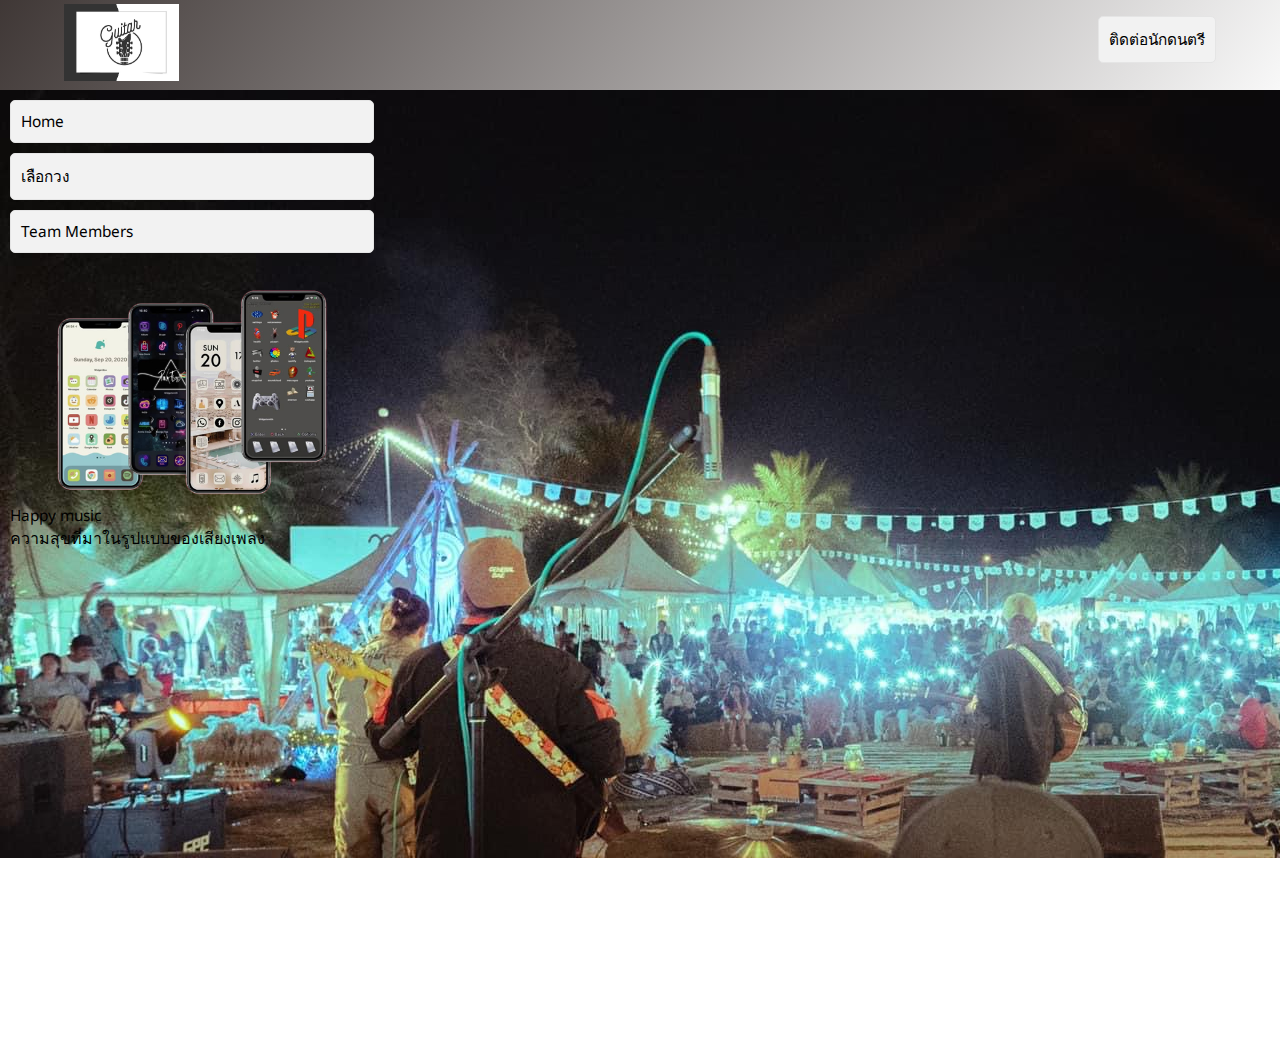
<file: index.html>
<!DOCTYPE html>
<html lang="en">
<head>
    <meta charset="UTF-8">
    <meta http-equiv="X-UA-Compatible" content="IE=edge">
    <meta name="viewport" content="width=device-width, initial-scale=1.0">
    <title>MUSIC</title>

    <link rel="stylesheet" href="index.css">
    <link rel="stylesheet" href="https://cdnjs.cloudflare.com/ajax/libs/font-awesome/6.2.0/css/all.min.css" integrity="sha512-xh6O/CkQoPOWDdYTDqeRdPCVd1SpvCA9XXcUnZS2FmJNp1coAFzvtCN9BmamE+4aHK8yyUHUSCcJHgXloTyT2A==" crossorigin="anonymous" referrerpolicy="no-referrer" />
</head>
<body>

    
    <nav>
        <div class= "nav-container">
            <a href="resume.html">
                <img src="กีตู้.jpg" class="logonav">
            </a>

            <div class="nav-profile">
              <a href="chirot.html" class="sidebar-items">
                ติดต่อนักดนตรี
              </a>
               
                  <a href="ตะกร้า.html" class="fas fa-cart-shopping">
                   
                       </a>
                      </div>   
                </div>
            </div>
        </div>
    </nav>
</body>
</html>
<link rel="stylesheet" href="https://cdnjs.cloudflare.com/ajax/libs/font-awesome/6.1.1/css/all.min.css" integrity="sha512-KfkfwYDsLkIlwQp6LFnl8zNdLGxu9YAA1QvwINks4PhcElQSvqcyVLLD9aMhXd13uQjoXtEKNosOWaZqXgel0g==" crossorigin="anonymous" referrerpolicy="no-referrer" />


    
       
      
        
       
        
        
        </div>
      </div>
    </div>
  </nav>

  <div class="container">
    <div class="sidebar">
     

      <a href="#" class="sidebar-items">
        Home
      </a>
      <a href="arm.html" class="sidebar-items">
        เลือกวง
      </a>
      <a href="paiy.html" class="sidebar-items">
        Team Members
      </a>
      
   </div>
    <div class="product">
      <div class="product-items">
        <img class="product-img" src="โทรศัพ.png" alt="">
        <p style="font-size: 1.2vw;">Happy music </h1>
        <p stlye="font-size: 1vw;">ความสุขที่มาในรูปแบบของเสียงเพลง</p>
      </div>
    </div>
  </div>
</div>
</file>
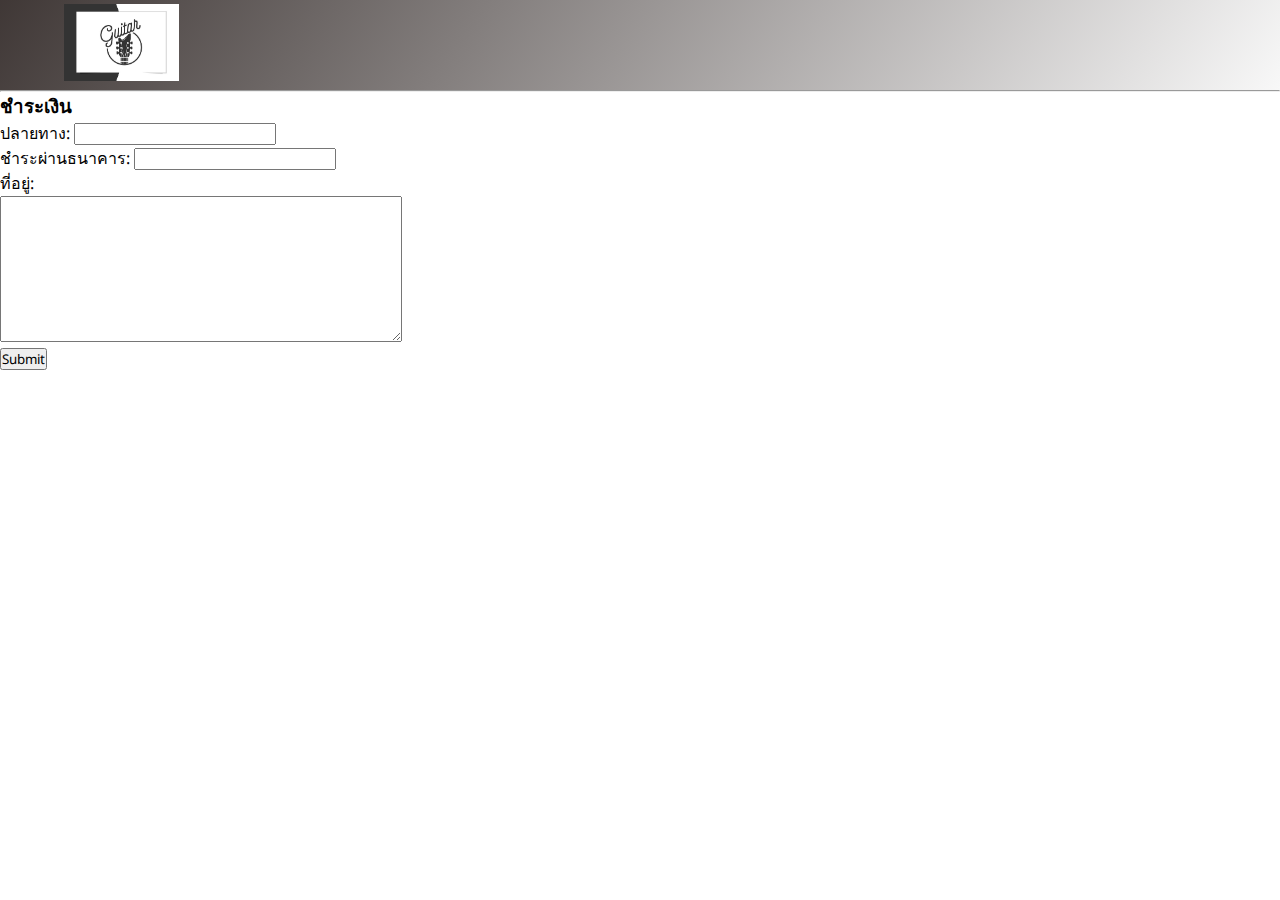
<file: paiy.html>
<!DOCTYPE html>
<html lang="en">
<head>
    <meta charset="UTF-8">
    <meta http-equiv="X-UA-Compatible" content="IE=edge">
    <meta name="viewport" content="width=device-width, initial-scale=1.0">
    <title>Shopping</title>

    <link rel="stylesheet" href="index.css">
    <link rel="stylesheet" href="https://cdnjs.cloudflare.com/ajax/libs/font-awesome/6.2.0/css/all.min.css" integrity="sha512-xh6O/CkQoPOWDdYTDqeRdPCVd1SpvCA9XXcUnZS2FmJNp1coAFzvtCN9BmamE+4aHK8yyUHUSCcJHgXloTyT2A==" crossorigin="anonymous" referrerpolicy="no-referrer" />
</head>
<body>

    
    <nav>
        <div class="nav-container">
            <a href="index.html">
                <img src="กีตู้.jpg" class="logonav">
            </a>

                    
        </div>
      </div>
    </div>
  </nav>

  <div class="container2">
    <div class="sidebar2">
    
      <hr>
<h3>ชำระเงิน</h3>


      <label>ปลายทาง:</Label>
      <input type="text" name="name_surname" value-"''><br>
      <label>ชำระผ่านธนาคาร:</label>
      <input type="email" name="email" value-'''><br>
      <label>ที่อยู่:</lable><br>
      <textarea name="message" rows="8" cols="50"></textarea><br>
      <input type="submit" name="">
</body>
</html>
</div>
</file>
<file: index.css>
@import url("https://fonts.googleapis.com/css2?family=Noto+Sans:wght@500&display=swap");
* {
  margin: 0;
  padding: 0;
  box-sizing: border-box;
  font-family: "Noto Sans", sans-serif;
  text-decoration: none;
  -ms-overflow-style: none;  /* IE and Edge */
  scrollbar-width: none;  /* Firefox */
}
*::-webkit-scrollbar {
  display: none;
}
nav {
  width: 100%;
  height: 7vw;
  background: linear-gradient(125deg, #0c0200c9, #f8f8f8);
}
.nav-container {
  max-width: 90vw;
  height: 100%;
  margin: 0 auto;
  display: flex;
  justify-content: space-between;
  align-items: center;
}
.logonav {
  width: 9vw;
  object-fit: contain;
}
.nav-profile {
  max-width: vw;
  height: 1%;
  margin: 10000 auto;
  display: flex;
  align-items: center;
}
.nav-profile-name {
  color: #fff;
  font-size: 1.2vw;
  margin-right: 10px;
}
.fa-cart-shopping {
  font-size: 2vw;
  color: #fff;
}
.nav-profile-cart {
  position: relative;
}
.cartcount {
  position: absolute;
  top: -15px;
  right: -15px;
  width: 25px;
  height: 25px;
  background: rgb(6, 248, 87);
  border-radius: 50%;
  display: flex;
  justify-content: center;
  align-items: center;
  color: #fff;
}
.container {
  width: 150vw;
  height: 60vw;
  background-color: #0349f9;
  background-image: url('หี.JPG');

}
.sidebar {
  width: 20%;
  padding: 10px;
  display: flex;
  flex-direction: column;
}
.product {
  width: 80%;
  padding: 10px;
  height: 100%;
  display: grid;
  grid-template-columns: repeat(4, 1fr);
  grid-gap: 20px;
}
.container1 {
  width: 90vw;
  background-color: #FFE4E1;
  margin: 0 auto;
  display: flex;
}
.sidebar1 {
  width: 20%;
  padding: 10px;
  display: flex;
  flex-direction: column;
}
.product1 {
  width: 80%;
  padding: 10px;
  height: 100%;
  display: grid;
  grid-template-columns: repeat(4, 1fr);
  grid-gap: 20px;
}
.sidebar-search {
  padding: 10px;
  border: 2px solid transparent;
  width: 100%;
  font-size: 1.2vw;
  outline: none;
  border-radius: 5px;
  background: #f2f2f2;
  transition: 0.3s;
  margin-bottom: 20px;
}
.sidebar-search:focus {
  border: 2px solid #610ada;
}
.sidebar-items {
  background: #f2f2f2;
  margin-bottom: 10px;
  padding: 10px;
  border-radius: 5px;
  border: 1px solid #e5e5e5;
  color: #000;
  transition: 300ms;
  font-size: 1.2vw;
}
.sidebar-items:hover {
  background: #9c1032;
  color: #fff;
}
.product-items {
  cursor: pointer;
  transition: 0.3s;
}
.product-items:hover {
  transform: scale(1.03);
}
.product-img {
  width: 100%;
  height: 17vw;
  object-fit: cover;
  border-radius: 10px;
}
.modal {
  width: 100%;
  height: 100%;
  background: rgba(0, 0, 0, 0.7);
  position: fixed;
  top: 0;
  left: 0;
  display: flex;
  justify-content: center;
  align-items: center;
}
.modal-page {
  min-width: 30vw;
  max-width: 60vw;
  max-height: 30vw;
  overflow: scroll;
  background: #fff;
  border-radius: 15px;
  padding: 20px;
}
.modaldesc-content {
  width: 100%;
  display: flex;
}
.modaldesc-detail {
  margin-left: 20px;
}
.modaldesc-img {
  width: 20vw;
  height: 20vw;
  object-fit: cover;
  border-radius: 10px;
}
.btn-control {
  display: flex;
  justify-content: flex-end;
}
.btn {
  padding: 10px 20px;
  cursor: pointer;
  border: none;
  border-radius: 5px;
  font-size: 1.2vw;
  transition: 0.3s;
}
.btn-buy {
  background: linear-gradient(125deg, #e61b36, #9c1032);
  color: #fff;
  margin-left: 10px;
}
.cartlist {
}
.cartlist-items {
  width: 50vw;
  display: flex;
  margin-bottom: 20px;
  justify-content: space-between;
}
.cartlist-left {
  display: flex;
}
.cartlist-right {
  display: flex;
  align-items: center;
}
.cartlist-left img {
  width: 5vw;
  height: 5vw;
  object-fit: cover;
  border-radius: 5px;
  margin-right: 10px;
}
.btnc {
  width: 30px;
  height: 30px;
  border-radius: 50%;
  display: flex;
  justify-content: center;
  align-items: center;
  border: 1px solid #000;
  cursor: pointer;
}
</file>
